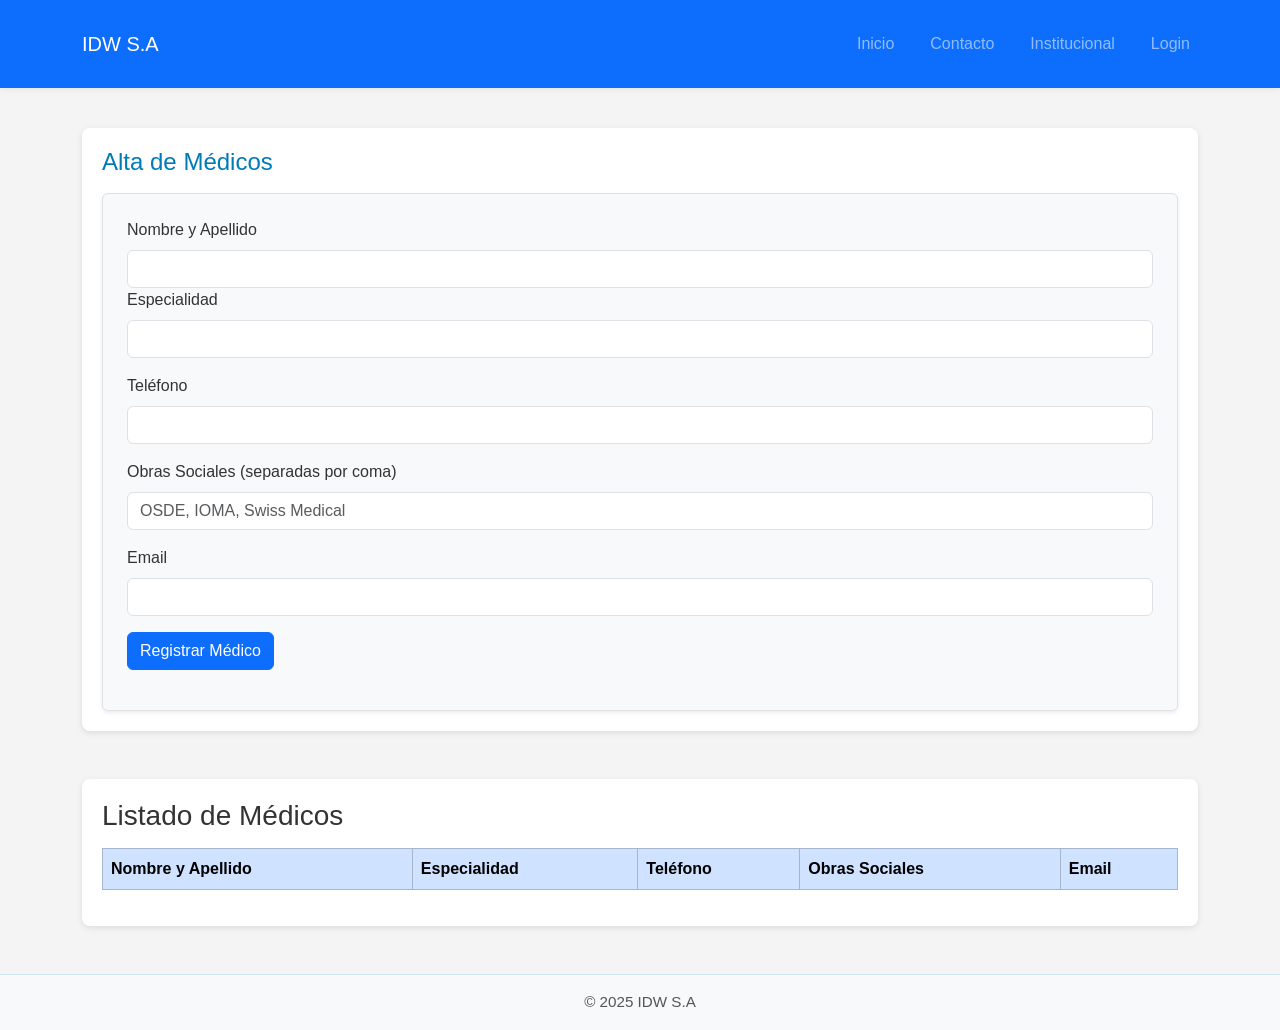
<file: altaMedicos.html>
<!DOCTYPE html>
<html lang="es">

<head>
    <meta charset="UTF-8">
    <meta name="viewport" content="width=device-width, initial-scale=1.0">
    <title>Alta de Médicos - IDW S.A</title>
    <link href="https://cdn.jsdelivr.net/npm/bootstrap@5.3.2/dist/css/bootstrap.min.css" rel="stylesheet">
    <link rel="stylesheet" href="css/estilos.css" type="text/css">
</head>

<body>
    <header class="bg-primary text-white py-3 mb-4">
        <div class="container">
            <nav class="navbar navbar-expand-lg navbar-dark">
                <a class="navbar-brand" href="#">IDW S.A</a>
                <button class="navbar-toggler" type="button" data-bs-toggle="collapse" data-bs-target="#navbarNav"
                    aria-controls="navbarNav" aria-expanded="false" aria-label="Toggle navigation">
                    <span class="navbar-toggler-icon"></span>
                </button>
                <div class="collapse navbar-collapse mt-2 mt-lg-0" id="navbarNav">
                    <ul class="navbar-nav ms-auto">
                        <li class="nav-item">
                            <a href="index.html" class="nav-link">Inicio</a>
                        </li>
                        <li class="nav-item">
                            <a href="contacto.html" class="nav-link">Contacto</a>
                        </li>
                        <li class="nav-item">
                            <a href="institucional.html" class="nav-link">Institucional</a>
                        </li>
                        <li class="nav-item">
                            <a href="login.html" class="nav-link">Login</a>
                        </li>
                    </ul>
                </div>
            </nav>
        </div>
    </header>
    <main class="container">
        <section class="mb-5">
            <h2 class="mb-3">Alta de Médicos</h2>
            <form id="altaMedicoForm" class="border rounded p-4 bg-light shadow-sm">
                <div class="mb-3">
                    <label for="nombre" class="form-label">Nombre y Apellido</label>
                    <input type="text" class="form-control" id="nombre" required>
                <div class="mb-3">
                    <label for="especialidad" class="form-label">Especialidad</label>
                    <input type="text" class="form-control" id="especialidad" required>
                </div>
                <div class="mb-3">
                    <label for="telefono" class="form-label">Teléfono</label>
                    <input type="tel" class="form-control" id="telefono" required>
                </div>
                 <div class="mb-3">
                    <label for="obraSocial" class="form-label">Obras Sociales (separadas por coma)</label>
                    <input type="text" class="form-control" id="obraSocial" placeholder="OSDE, IOMA, Swiss Medical" required>
                </div>
                <div class="mb-3">
                    <label for="email" class="form-label">Email</label>
                    <input type="email" class="form-control" id="email" required>
                </div>
                <button type="submit" class="btn btn-primary">Registrar Médico</button>
            </form>
        </section>
        <!--Lista de medicos-->
        <section>
            <h3 class="mb-3">Listado de Médicos</h3>
            <div class="table-responsive">
                <table class="table table-bordered align-middle" id="tablaMedicos">
                    <thead class="table-primary">
                        <tr>
                            <th>Nombre y Apellido</th>
                            <th>Especialidad</th>
                            <th>Teléfono</th>
                            <th>Obras Sociales</th>
                            <th>Email</th>
                        </tr>
                    </thead>
                    <tbody>
                        <!-- Los médicos se agregarán aquí dinámicamente -->
                    </tbody>
                </table>
            </div>
        </section>
    </main>
    <footer class="bg-light text-center py-3 mt-5">
        <p class="mb-0">© 2025 IDW S.A</p>
    </footer>
    <script src="https://cdn.jsdelivr.net/npm/bootstrap@5.3.2/dist/js/bootstrap.bundle.min.js"></script>
    <script src="js/altaMedicos.js"></script>
</body>
</html>
</file>
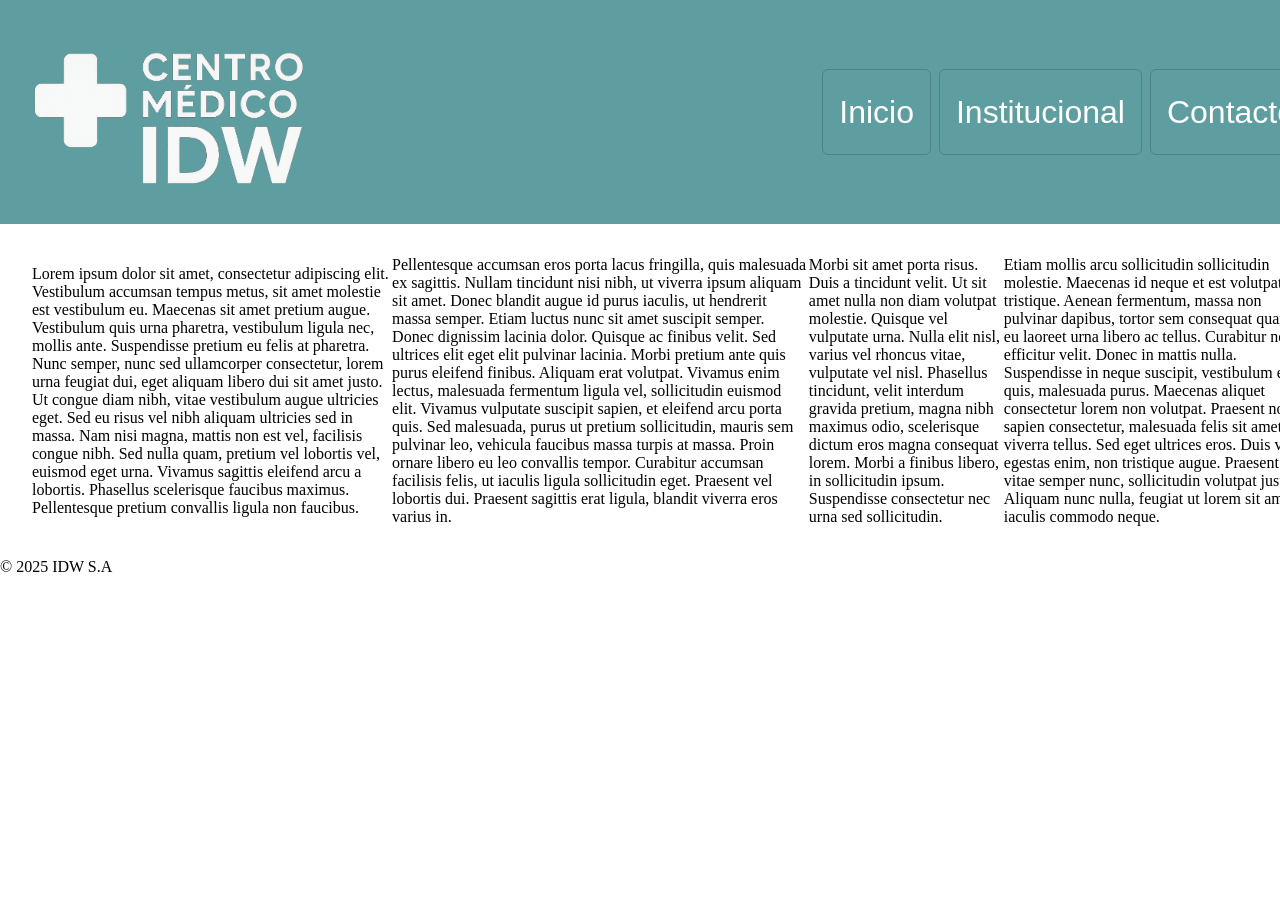
<file: institucional.html>
<!DOCTYPE html>
<html lang="es">

<head>
    <meta charset="UTF-8">
    <meta name="viewport" content="width=device-width, initial-scale=1.0">
    <title>Institucional - IDW S.A</title>
    <link type="text/css" rel="stylesheet" href="css/estilo.css" />
</head>

<body>
    <header>
        <div class="container">
            <img alt="Centro Médico - IDW S.A" src="img/logo.png" class="logo" />
            <nav>
                <ul>
                    <li><a href="index.html">Inicio</a></li>
                    <li><a href="institucional.html">Institucional</a></li>
                    <li><a href="contacto.html">Contacto</a></li>
                </ul>
            </nav>
        </div>
    </header>
    <main>
        <div class="container">
            <p>Lorem ipsum dolor sit amet, consectetur adipiscing elit. Vestibulum accumsan tempus metus, sit amet molestie est vestibulum eu. Maecenas sit amet pretium augue. Vestibulum quis urna pharetra, vestibulum ligula nec, mollis ante. Suspendisse pretium eu felis at pharetra. Nunc semper, nunc sed ullamcorper consectetur, lorem urna feugiat dui, eget aliquam libero dui sit amet justo. Ut congue diam nibh, vitae vestibulum augue ultricies eget. Sed eu risus vel nibh aliquam ultricies sed in massa. Nam nisi magna, mattis non est vel, facilisis congue nibh. Sed nulla quam, pretium vel lobortis vel, euismod eget urna. Vivamus sagittis eleifend arcu a lobortis. Phasellus scelerisque faucibus maximus. Pellentesque pretium convallis ligula non faucibus.</p>

            <p>Pellentesque accumsan eros porta lacus fringilla, quis malesuada ex sagittis. Nullam tincidunt nisi nibh, ut viverra ipsum aliquam sit amet. Donec blandit augue id purus iaculis, ut hendrerit massa semper. Etiam luctus nunc sit amet suscipit semper. Donec dignissim lacinia dolor. Quisque ac finibus velit. Sed ultrices elit eget elit pulvinar lacinia. Morbi pretium ante quis purus eleifend finibus. Aliquam erat volutpat. Vivamus enim lectus, malesuada fermentum ligula vel, sollicitudin euismod elit. Vivamus vulputate suscipit sapien, et eleifend arcu porta quis. Sed malesuada, purus ut pretium sollicitudin, mauris sem pulvinar leo, vehicula faucibus massa turpis at massa. Proin ornare libero eu leo convallis tempor. Curabitur accumsan facilisis felis, ut iaculis ligula sollicitudin eget. Praesent vel lobortis dui. Praesent sagittis erat ligula, blandit viverra eros varius in.</p>

            <p>Morbi sit amet porta risus. Duis a tincidunt velit. Ut sit amet nulla non diam volutpat molestie. Quisque vel vulputate urna. Nulla elit nisl, varius vel rhoncus vitae, vulputate vel nisl. Phasellus tincidunt, velit interdum gravida pretium, magna nibh maximus odio, scelerisque dictum eros magna consequat lorem. Morbi a finibus libero, in sollicitudin ipsum. Suspendisse consectetur nec urna sed sollicitudin.</p>

            <p>Etiam mollis arcu sollicitudin sollicitudin molestie. Maecenas id neque et est volutpat tristique. Aenean fermentum, massa non pulvinar dapibus, tortor sem consequat quam, eu laoreet urna libero ac tellus. Curabitur nec efficitur velit. Donec in mattis nulla. Suspendisse in neque suscipit, vestibulum elit quis, malesuada purus. Maecenas aliquet consectetur lorem non volutpat. Praesent non sapien consectetur, malesuada felis sit amet, viverra tellus. Sed eget ultrices eros. Duis vel egestas enim, non tristique augue. Praesent vitae semper nunc, sollicitudin volutpat justo. Aliquam nunc nulla, feugiat ut lorem sit amet, iaculis commodo neque. </p>
        </div>
    </main>
    <footer>
        <p>© 2025 IDW S.A</p>
    </footer>
</body>

</html>
</file>
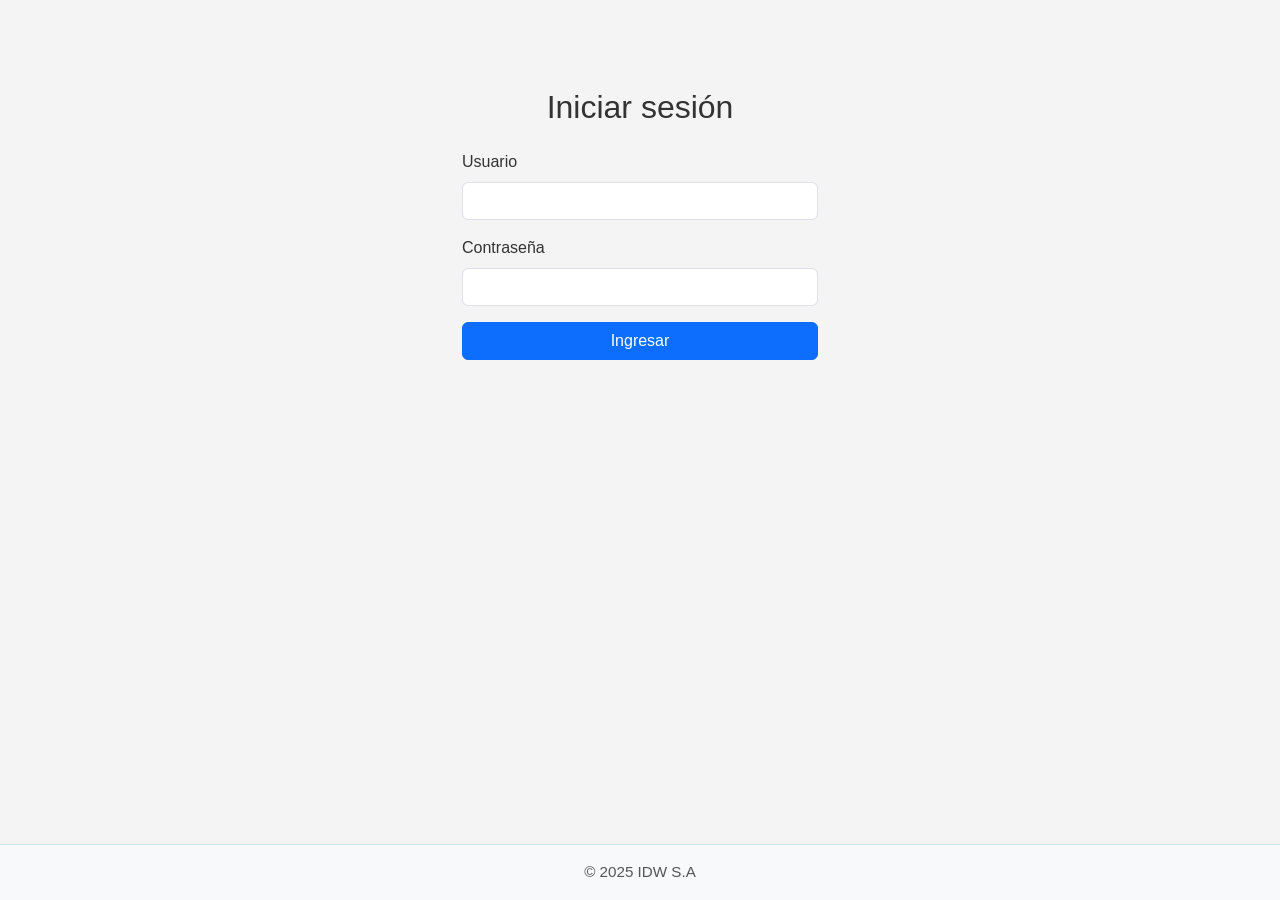
<file: login.html>
<!DOCTYPE html>
<html lang="es">
<head>
    <meta charset="UTF-8">
    <meta name="viewport" content="width=device-width, initial-scale=1.0">
    <title>Login - IDW S.A</title>
    <link href="https://cdn.jsdelivr.net/npm/bootstrap@5.3.2/dist/css/bootstrap.min.css" rel="stylesheet">
    <link rel="stylesheet" href="css/estilos.css" type="text/css">
</head>
<body class="min-vh-100 d-flex flex-column">
    <main class="container py-5 flex-grow-1">
        <h2 class="mb-4 text-center">Iniciar sesión</h2>
        <form id="formLogin" class="row justify-content-center">
            <div class="col-md-6 col-lg-4">
                <div class="mb-3">
                    <label for="usuario" class="form-label">Usuario</label>
                    <input type="text" id="usuario" class="form-control" required>
                </div>
                <div class="mb-3">
                    <label for="clave" class="form-label">Contraseña</label>
                    <input type="password" id="clave" class="form-control" required>
                </div>
                <button type="submit" class="btn btn-primary w-100">Ingresar</button>
            </div>
        </form>
        <div id="mensaje" class="row justify-content-center mt-3"></div>
    </main>

    <footer class="bg-light text-center py-3 mt-auto">
        <p class="mb-0">© 2025 IDW S.A</p>
    </footer>

    <script src="https://cdn.jsdelivr.net/npm/bootstrap@5.3.2/dist/js/bootstrap.bundle.min.js"></script>
    <script src="config/usuarios.js"></script>
    <script src="js/login.js"></script>
</body>
</html>
</file>
<file: css/estilos.css>
body {
    font-family: Arial, Helvetica, sans-serif;
    background: #f4f4f4;
    margin: 0;   
    color: #333; 
}

header {
    background: #007bb5;
    color: #fff;
    padding: 20px 0 10px 0;
    text-align: center;
    box-shadow: 0 2px 6px rgba(0, 0, 0, 0.06);
}

header h1 {
    margin: 0 0 10px 0;
    font-size: 2em;
}

nav ul {
    list-style: none;
    padding: 0;
    margin: 0 0 5px 0;
    display: flex; 
    justify-content: center;
    gap: 20px;
}

nav ul li {
    display:inline;
}

nav ul a {
    color: #fff;
    font-weight: 500;
    text-decoration: none;
    transition: text-decoration 0.2s, color 0.2s;
}

nav ul a:hover{
    text-decoration: underline;
    color:aqua;
}
/* cuerpo de el sitio */
main {
    max-width: 700px;
    margin: 40px auto 0 auto;
    padding: 0 15px;
}
section{
    background: #fff;
    padding: 20px;
    margin-bottom: 20px;
    box-shadow: 0 2px 6px rgba(0, 0, 0, 0.1);
    border-radius: 8px;
}

section h2 {
    margin-top: 0;
    color: #007bb5;
    font-size: 1.5em;
    margin-bottom: 18px;
}

.obraSocial{
    display: flex;
    flex-wrap: wrap;
    gap: 10px;
    list-style: none;
    padding: 0;
    margin: 0 0 15px 0;
}

.obraSocial li {
    background: #007bb5;
    border: 1px solid #002b3f;
    border-radius: 5px;
    padding: 6px 12px;
    color: #f4f4f4;
    font-weight: 400;
}
.catalogo {
    background: none;
    padding: 0;
    margin-bottom: 0;
    box-shadow: none;
    border-radius: 0px;
}
.medicos{
    display: grid;
    grid-template-columns: repeat(3, 1fr);
    gap: 25px;
    max-width: 1000px;
    padding: 20px 0;
}
.medicos > div {
    background: #fff;
    border: 1px solid #88cbeb;
    border-radius: 8px;
    padding: 18px 22px;
    box-sizing: border-box;
    box-shadow: 0 2px 8px rgba(0, 0, 0, 0.06);
}
.medicos h3 {
    margin-top: 0;
    color: #002b3f;
    font-size: 1.1em;
}

footer {
  background: #f5f2f2;     
  padding: 18px 0;          
  text-align: center;       
  color: #555;              
  margin-top: 40px;         
  font-size: 0.95em;       
  border-top: 1px solid #cde6ef; 
}
</file>
<file: css/estilo.css>
* {
    margin: 0;
}

header {
    background-color: #5F9EA0;
}

.container {
    display: flex;
    justify-content: space-between;
    align-items: center;
    width: 100%;
    max-width: 1400px;
    padding: 2rem;
    margin: 0 auto;
}

header img.logo {
    height: 10rem;
}

h1 {
    color: white;
    font-family: "ABeeZee", sans-serif;
}

header nav ul {
    display: flex;
    justify-self: start;
    gap: 0.5rem;
}

header nav ul li {
    display: block;

    list-style: none;
}

header nav ul li a {
    padding: 1.5rem 1rem;
    font-size: 2rem;
    color: white;
    font-family: Arial, Helvetica, sans-serif;
    border: 1px solid #4c8385;
    border-radius: 6px;

    transition: background-color 1s ease;
}

header nav ul li a:hover {
    background-color: #4c8385;
}

header nav ul li a {
    text-decoration: none;
}

main {
    background-color: #e5e5e5;
}

main div.container {
    background-color: white;
}
</file>
